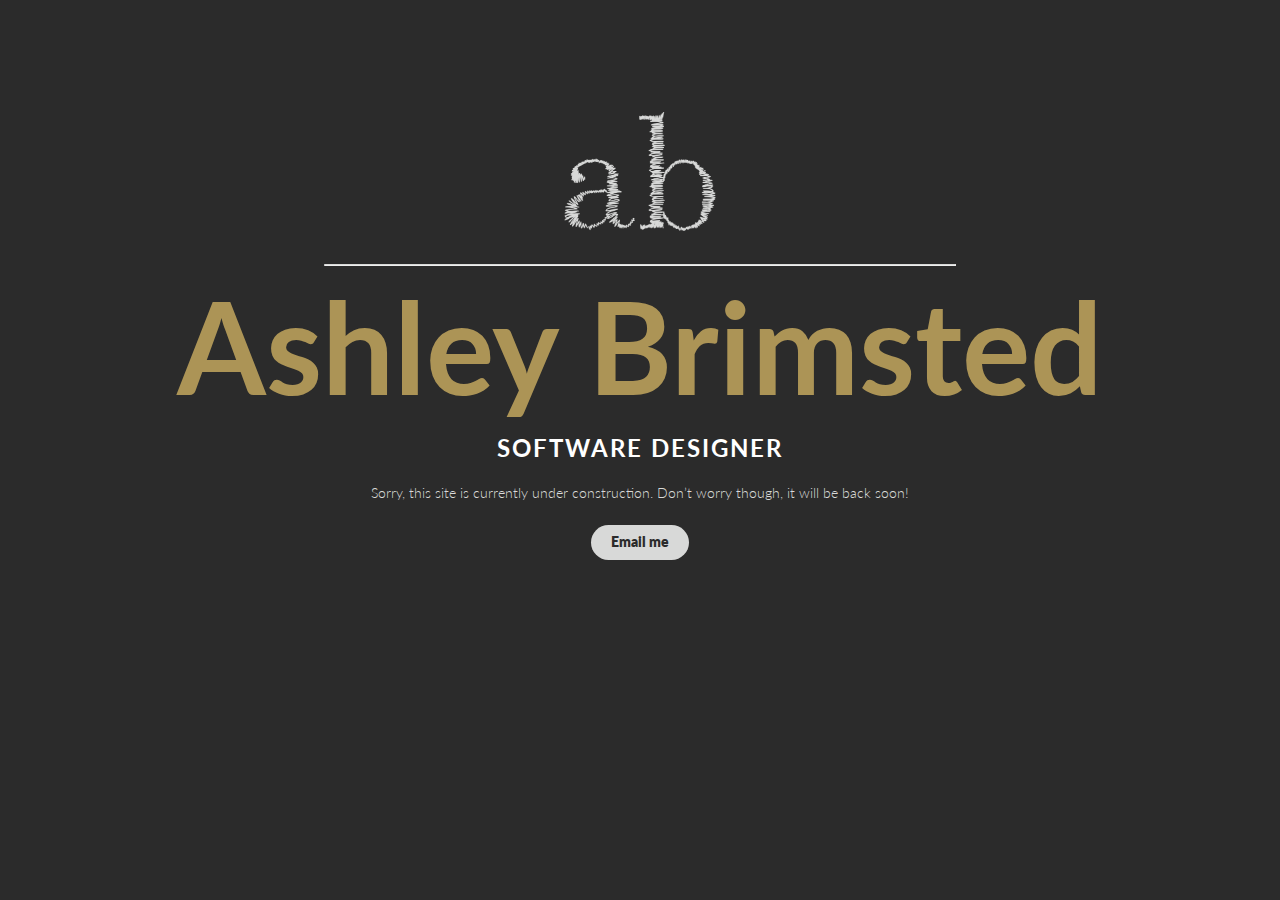
<file: index.html>
<!DOCTYPE html>
<html>
    <head>
        <title>Ashley Brimsted</title>
    </head>
    <link href="look.css" type="text/css" rel="stylesheet" />
    <p>
    <link href="https://fonts.googleapis.com/css?family=Lato" rel="stylesheet">
    </p>
    <center><img src="ab-logo-grey-small.png" alt="Logo" title="Logo" width="152" height="119" /></center>
    <hr class="style1">
    
    <body>
        <h1>Ashley Brimsted</h1>
        <h2>SOFTWARE DESIGNER</h2>
        <h3>Sorry, this site is currently under construction. Don’t worry though, it will be back soon!</h3>
    </body>
    <div>
    <center><a href="mailto:ashley.brimsted@hotmail.com">Email me</a></center>
        </div>
</html>
</file>
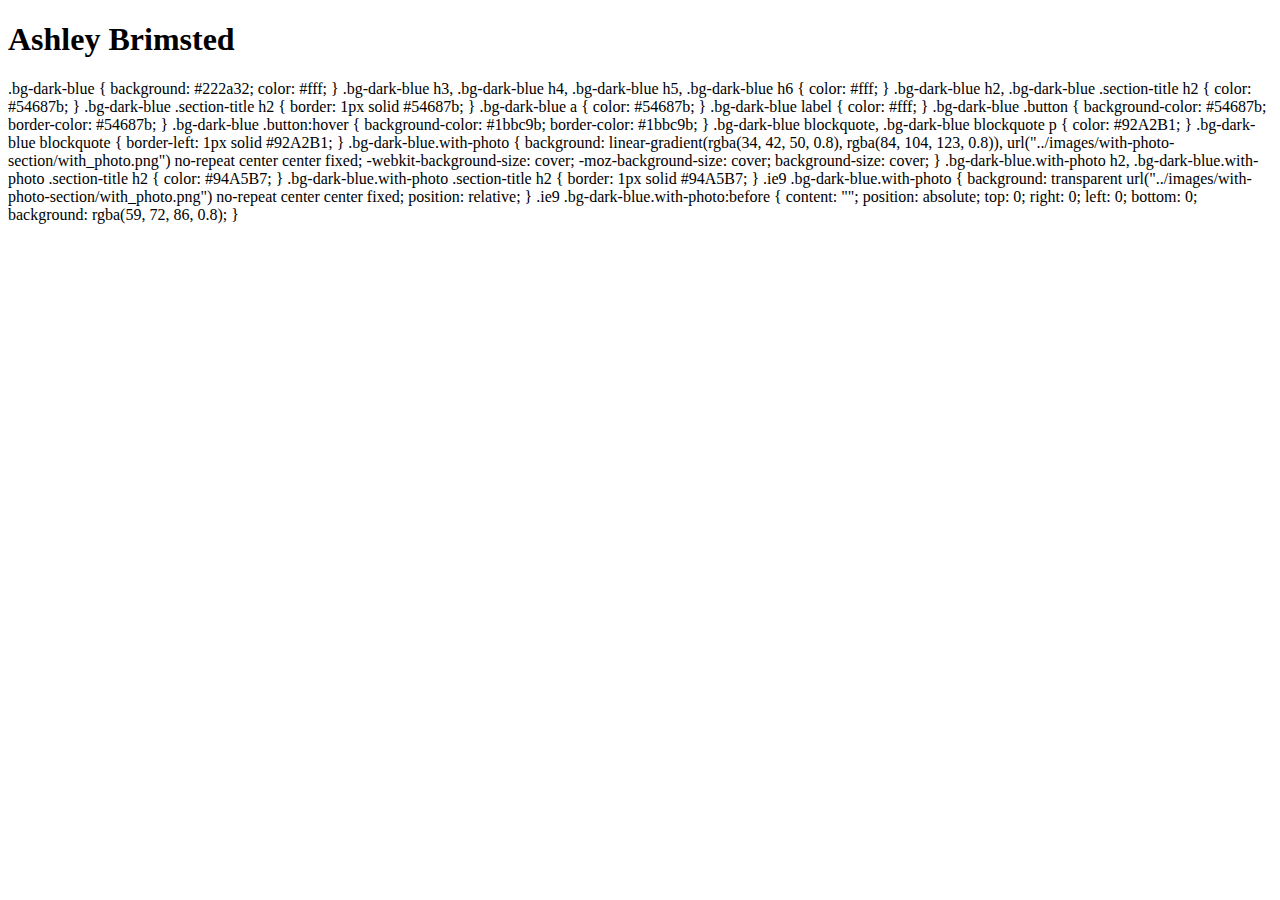
<file: hometest.html>
<!DOCTYPE html>
  <div class="background background_gradient"></div>
  <div class="overlay">
      <main class="project">
          <h1 id="fit" class="project__name project__name_middle">Ashley Brimsted</h1>
      </main>
</div>

.bg-dark-blue {
	background: #222a32;
	color: #fff;
}

.bg-dark-blue h3,
.bg-dark-blue h4,
.bg-dark-blue h5,
.bg-dark-blue h6 {
	color: #fff;
}

.bg-dark-blue h2, 
.bg-dark-blue .section-title h2 {
	color: #54687b;
}

.bg-dark-blue .section-title h2 {
	border: 1px solid #54687b;
}

.bg-dark-blue a {
	color: #54687b;
}

.bg-dark-blue label {
	color: #fff;
}

.bg-dark-blue .button {
	background-color: #54687b;
	border-color: #54687b;
}

.bg-dark-blue .button:hover {
	background-color: #1bbc9b;
	border-color: #1bbc9b;
}

.bg-dark-blue blockquote, 
.bg-dark-blue blockquote p {
	color: #92A2B1;
}

.bg-dark-blue blockquote {
	border-left: 1px solid #92A2B1;
}

.bg-dark-blue.with-photo {
	background: linear-gradient(rgba(34, 42, 50, 0.8), rgba(84, 104, 123, 0.8)), url("../images/with-photo-section/with_photo.png") no-repeat center center fixed;
	-webkit-background-size: cover;
	-moz-background-size: cover;
	background-size: cover;
}

.bg-dark-blue.with-photo h2, 
.bg-dark-blue.with-photo .section-title h2 {
	color: #94A5B7;
}

.bg-dark-blue.with-photo .section-title h2 {
	border: 1px solid #94A5B7;
}

.ie9 .bg-dark-blue.with-photo {
	background: transparent url("../images/with-photo-section/with_photo.png") no-repeat center center fixed;
	position: relative;
}

.ie9 .bg-dark-blue.with-photo:before {
	content: "";
	position: absolute;
	top: 0;
	right: 0;
	left: 0;
	bottom: 0;
	background: rgba(59, 72, 86, 0.8);
}

</html>
</file>
<file: look.css>
body {
    font-family: 'Lato', sans-serif;
    background-color: #2B2B2B;}
h1 {
    font-size: 128px;
    color: #AC9456;
    line-height: 140px;
    text-align: center;
    margin-top: 10px;
}
h2 {
    font-size: 24px;
    color: #ffffff;
    line-height: 32px;
    letter-spacing: 2px;
    text-align: center;
    margin-top: -70px;
}
p {
    padding-bottom: 80px
}
h3 { 
    font-size: 14px;
    color: #D8D9D8;
    line-height: 18px;
    padding-left: 10%;
    padding-right: 10%;  
    text-align: center;
    font-weight: 300;
    padding-bottom: 15px;
}
a{
    text-align: center;
    color: #2B2B2B;
    background: #D8D9D8;
    padding-left: 20px;
    padding-right: 20px;
    padding-top: 8px;
    padding-bottom: 10px;
    border-radius: 20px;
    text-decoration: none;
    font-size: 14px;
    font-weight: 800;
}

hr.style1{
	border-top: 1px solid #D8D9D8;
    margin-top: 30px;
    margin-bottom: 0px;
    margin-right: 25%;
    margin-left: 25%;
}
</file>
